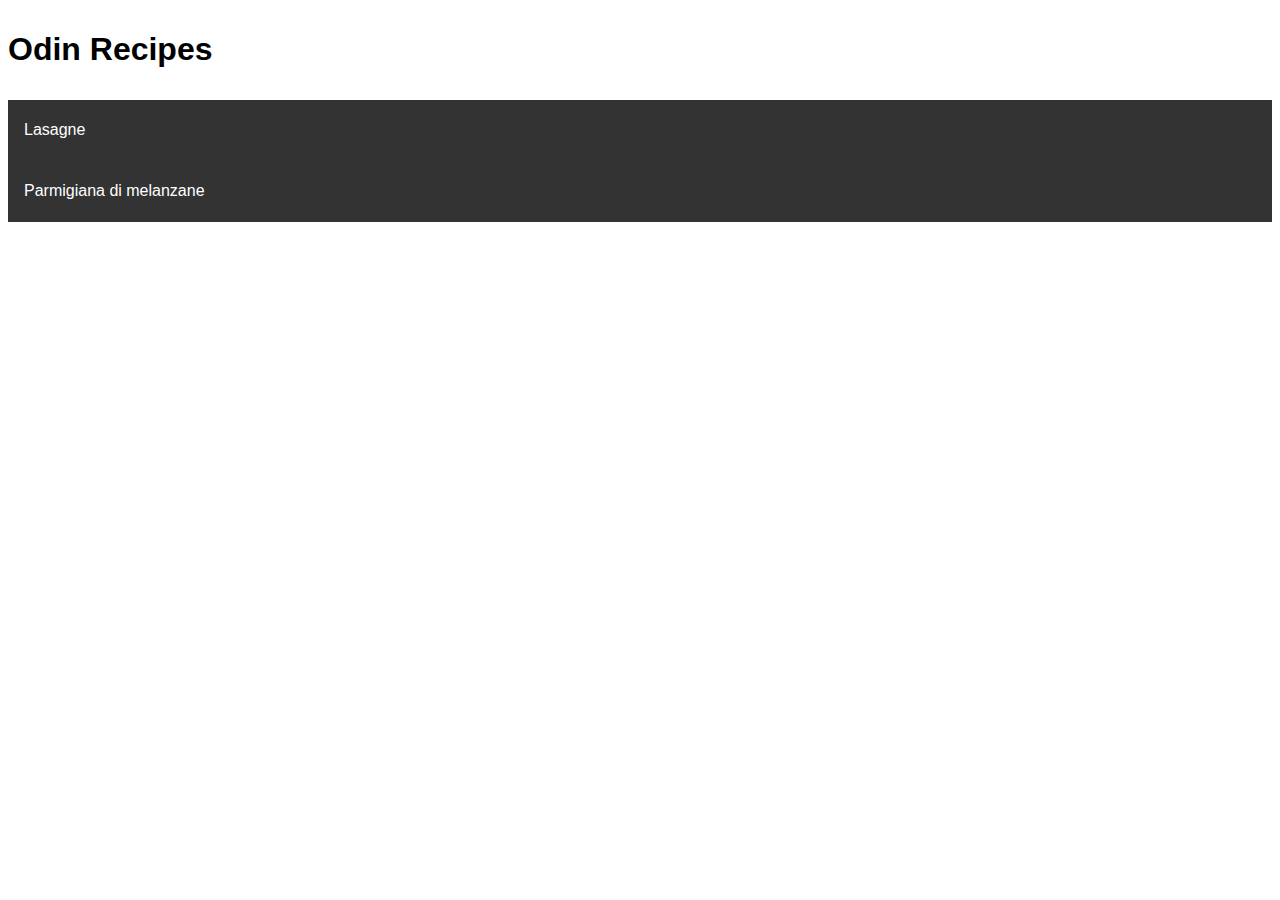
<file: assignments/odin-recipes/index.html>
<!DOCTYPE html>
<html lang="en">
<head>
    <meta charset="UTF-8">
    <meta http-equiv="X-UA-Compatible" content="IE=edge">
    <meta name="viewport" content="width=device-width, initial-scale=1.0">
    <title>Odin Recipes</title>
    <link href="https://fonts.cdnfonts.com/css/montserrat" rel="stylesheet">
    <link rel="stylesheet" href="css/style.css" />
<body>
    <h1>Odin Recipes</h1>
    <ul class="recipes-list">
        <li><a href="recipes/lasagna.html">Lasagne</a></li>
        <li><a href="recipes/parmigiana.html">Parmigiana di melanzane</a></li>
    </ul>
</body>
</html>
</file>
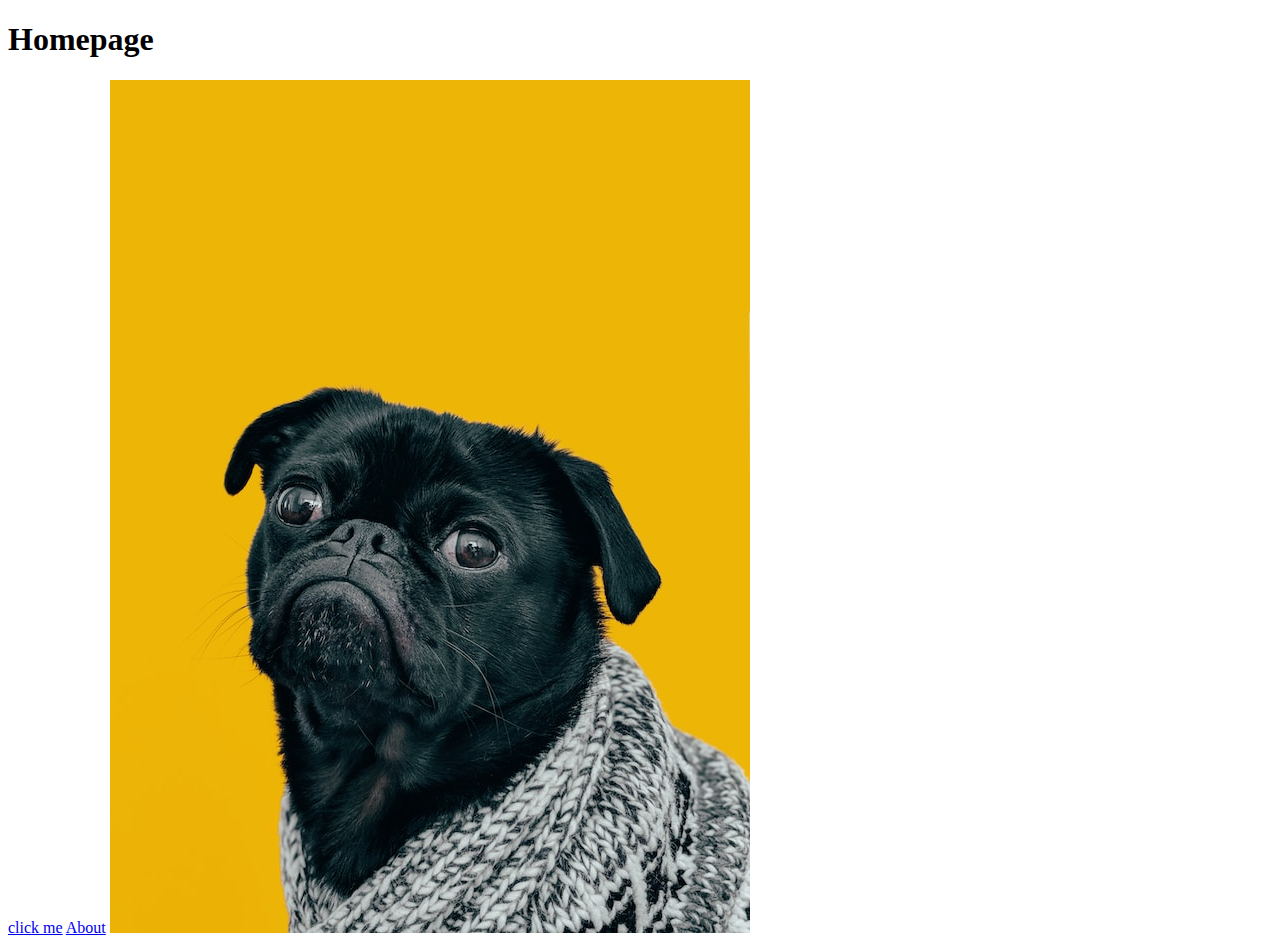
<file: lectures/links-and-images/index.html>
<!DOCTYPE html>
<!-- root element of the document,
    every other element in the document 
    will be a descendant of it. -->
<html lang="en">

    <!-- in <head> we put important meta-information
        about our webpages -->
    <head>
        <!-- meta tag for the charset encoding
            of the webpage -->
        <meta charset="utf-8">
        <!-- to give webpages a human-readable title 
        which is displayed in our webpage’s browser tab. -->
        <title>My First Webpage</title>
    </head>

    <!-- This is where all the content that will be 
        displayed to users will go -->
<body>
  <h1>Homepage</h1>
	<a href="https://www.theodinproject.com/about">click me</a>

	<a href="pages/about.html">About</a>

	<img src="images/dog.jpg">
</body>
</html>
</file>
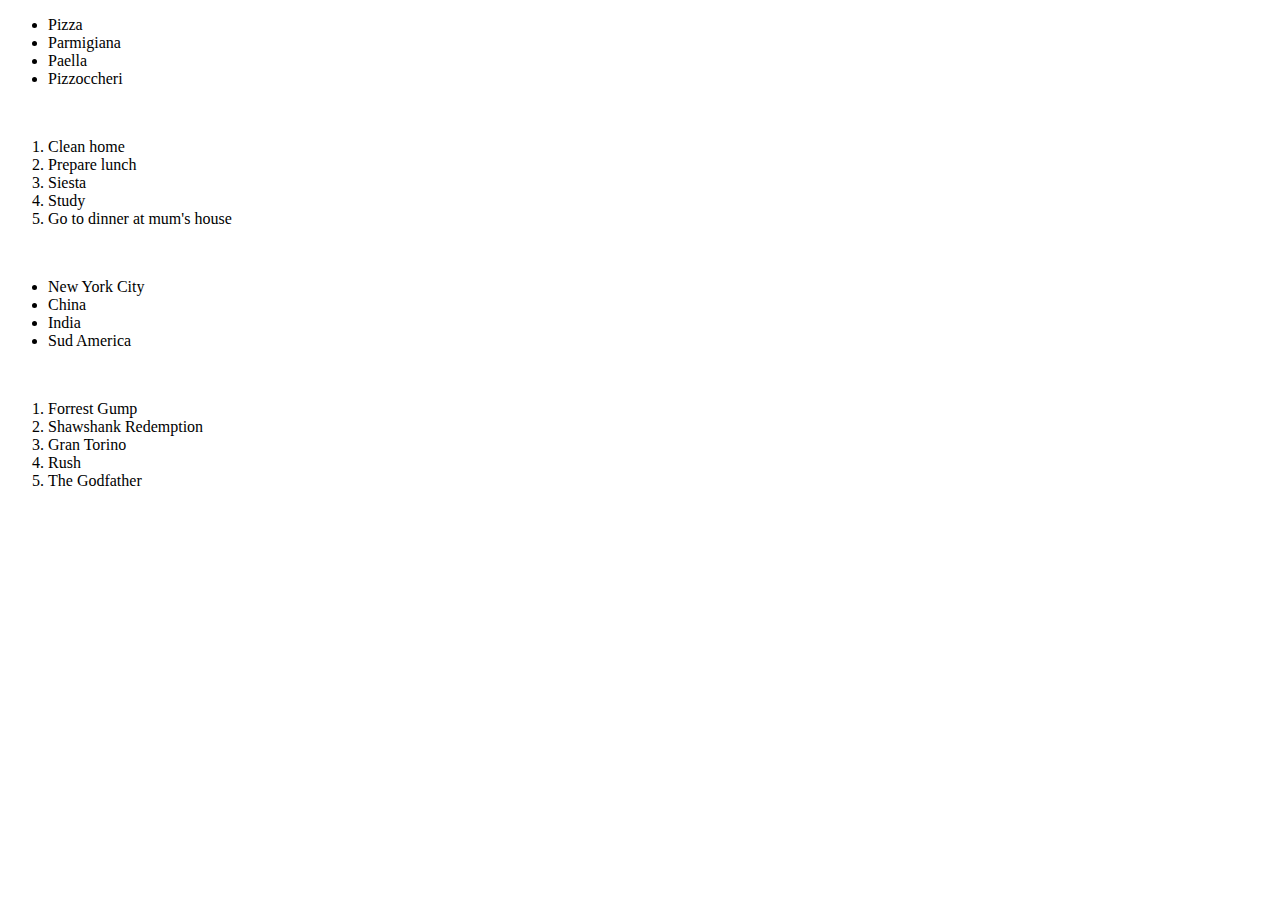
<file: lectures/lists/index.html>
<!DOCTYPE html>
<html lang="en">
<head>
    <meta charset="UTF-8">
    <meta http-equiv="X-UA-Compatible" content="IE=edge">
    <meta name="viewport" content="width=device-width, initial-scale=1.0">
    <title>Document</title>
</head>
<body>
    <!-- unordered list of your favorite foods -->
    <ul>
        <li>Pizza</li>
        <li>Parmigiana</li>
        <li>Paella</li>
        <li>Pizzoccheri</li>
    </ul>

    <br>

    <ol>
        <li>Clean home</li>
        <li>Prepare lunch</li>
        <li>Siesta</li>
        <li>Study</li>
        <li>Go to dinner at mum's house</li>
    </ol>

    <br>

    <ul>
        <li>New York City</li>
        <li>China</li>
        <li>India</li>
        <li>Sud America</li>
    </ul>

    <br>

    <ol>
        <li>Forrest Gump</li>
        <li>Shawshank Redemption</li>
        <li>Gran Torino</li>
        <li>Rush</li>
        <li>The Godfather</li>
    </ol>
</body>
</html>
</file>
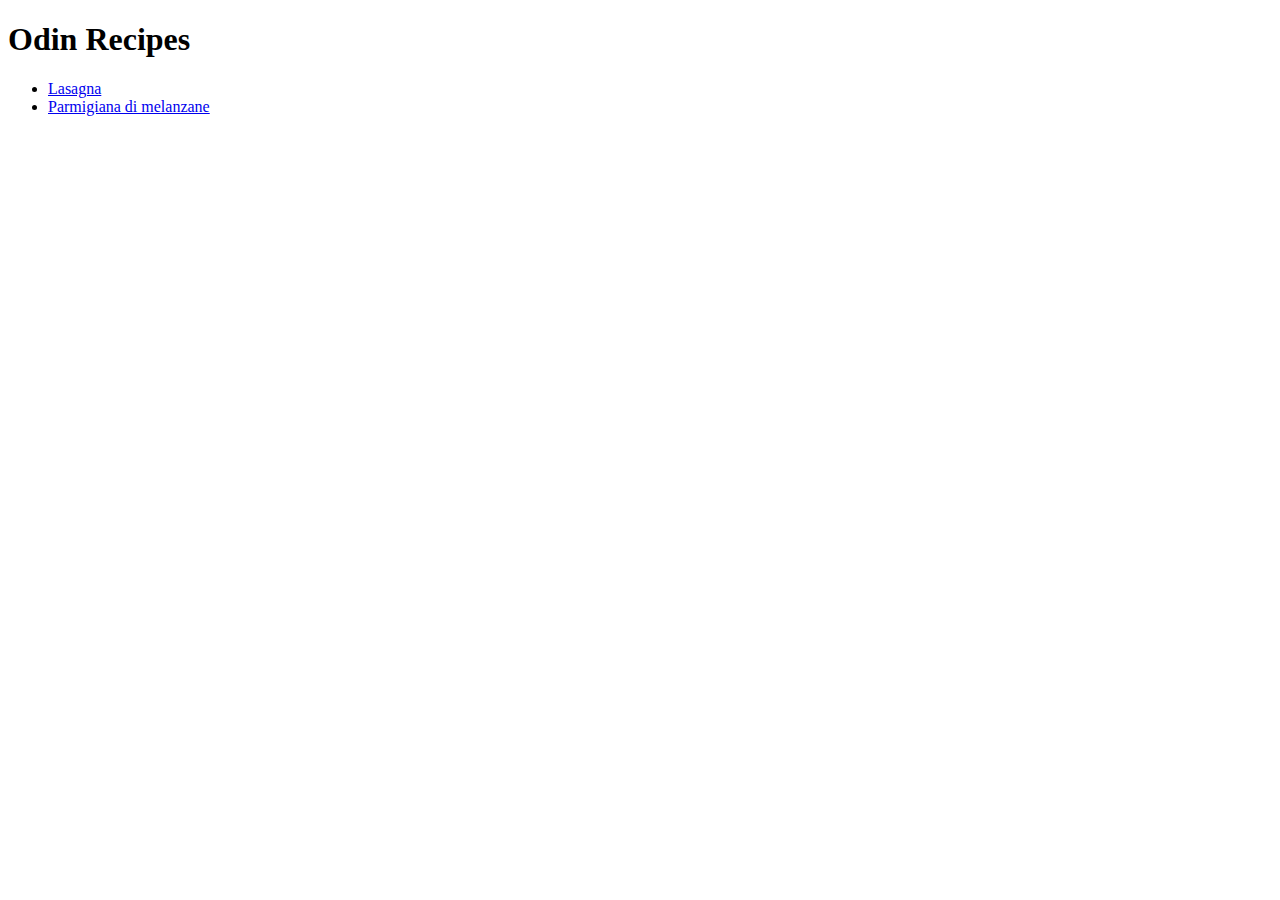
<file: projects/odin-recipes/index.html>
<!DOCTYPE html>
<html lang="en">
<head>
    <meta charset="UTF-8">
    <meta http-equiv="X-UA-Compatible" content="IE=edge">
    <meta name="viewport" content="width=device-width, initial-scale=1.0">
    <title>Odin Recipes</title>
</head>
<body>
    <h1>Odin Recipes</h1>
    <ul>
        <li><a href="recipes/lasagna.html">Lasagna</a></li>
        <li><a href="recipes/parmigiana.html">Parmigiana di melanzane</a></li>
    </ul>
</body>
</html>
</file>
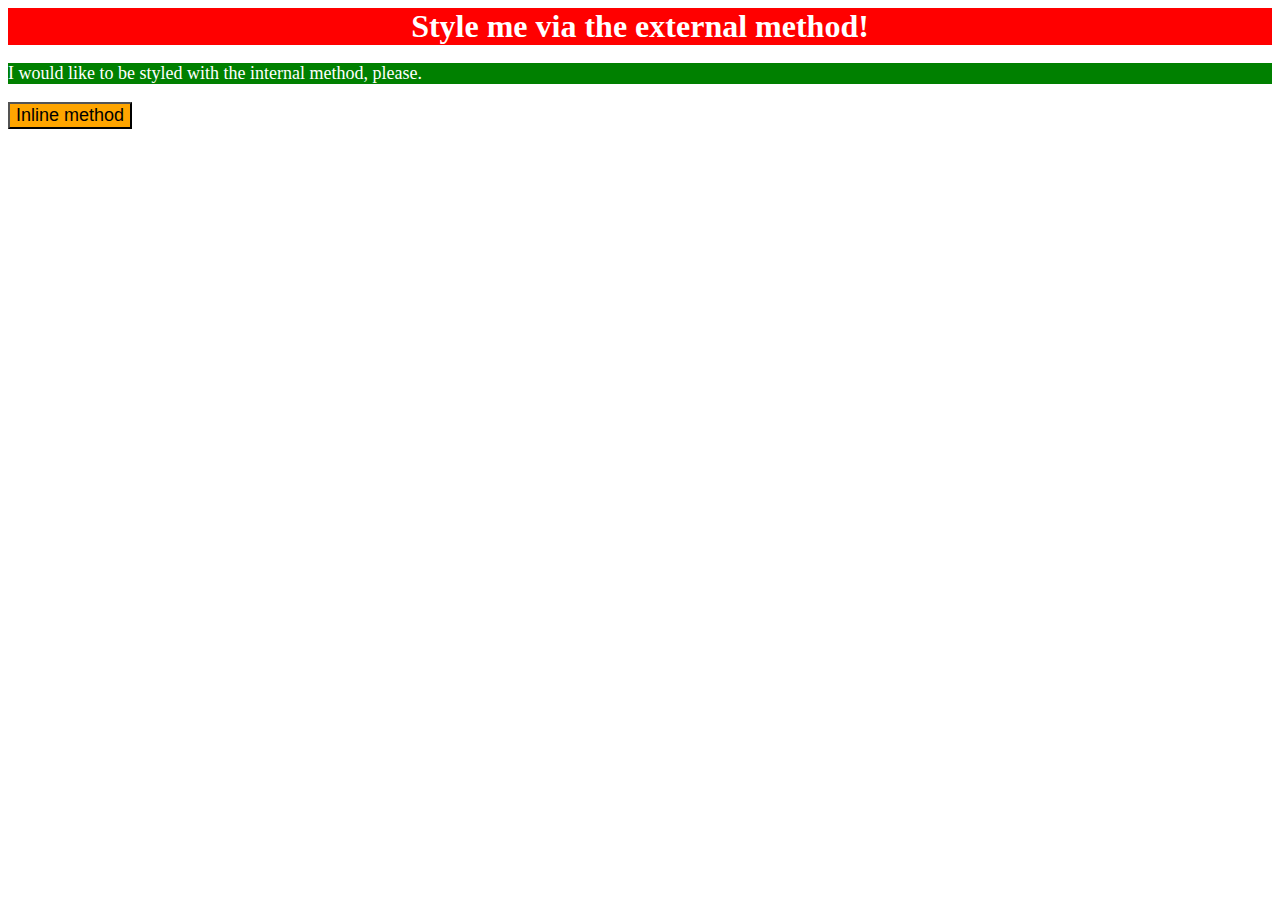
<file: assignments/css-exercises/01-css-methods/index.html>
<!DOCTYPE html>
<html lang="en">
<head>
    <style>
        p {
            background-color: green;
            color: white;
            font-size: 18px;
        }
    </style>
    <meta charset="UTF-8">
    <meta http-equiv="X-UA-Compatible" content="IE=edge">
    <meta name="viewport" content="width=device-width, initial-scale=1.0">
    <link rel="stylesheet" href="styles.css" />
    <title>Document</title>
</head>
<body>
    <div>Style me via the external method!</div>

    <p>I would like to be styled with the internal method, please.</p>

    <button style="background-color: orange; font-size: 18px;">Inline method</button>
</body>
</html>
</file>
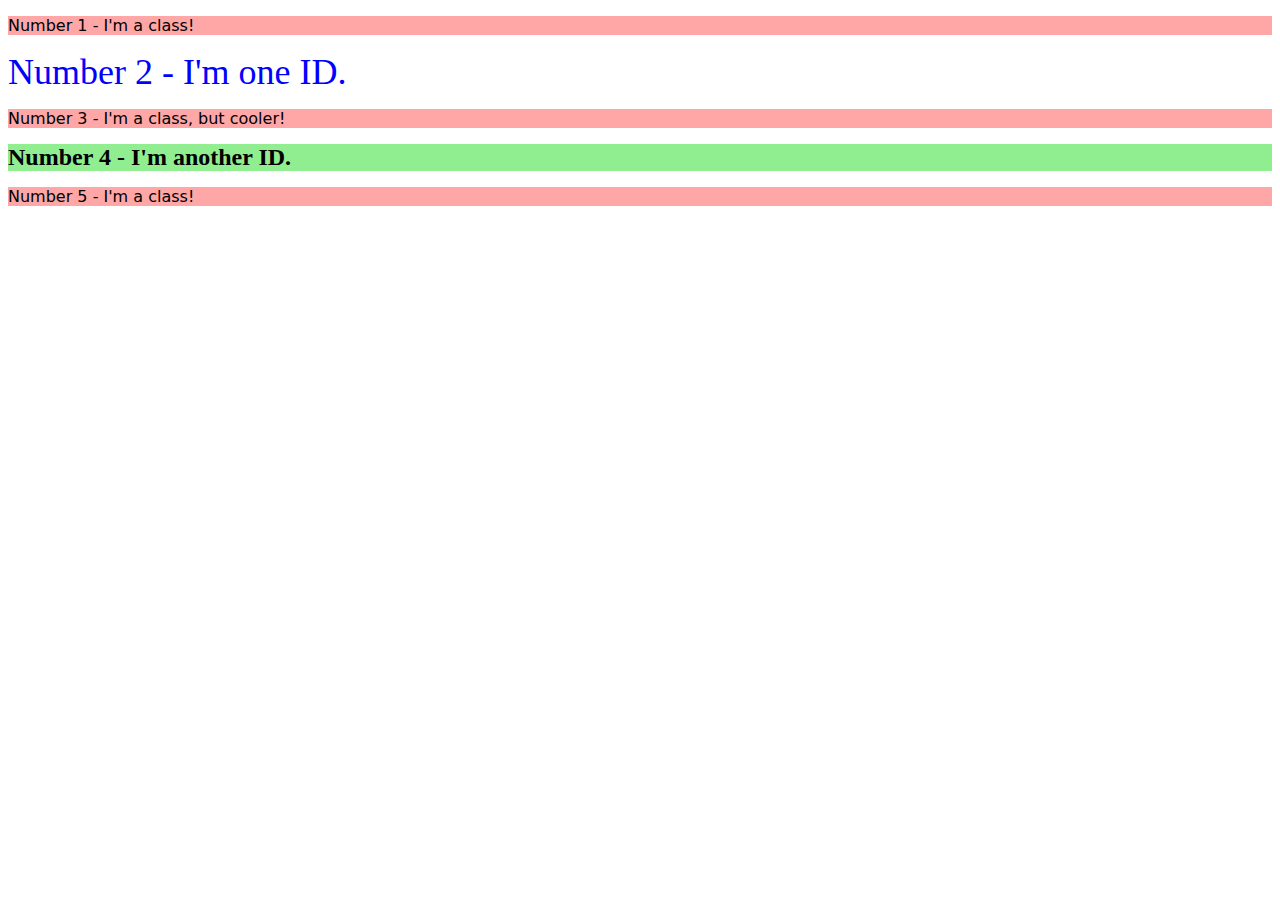
<file: assignments/css-exercises/02-class-id-selectors/index.html>
<!DOCTYPE html>
<html lang="en">
  <head>
    <meta charset="UTF-8">
    <meta http-equiv="X-UA-Compatible" content="IE=edge">
    <meta name="viewport" content="width=device-width, initial-scale=1.0">
    <title>Class and ID Selectors</title>
    <link rel="stylesheet" href="style.css">
  </head>
  <body>
    <p class="odd">Number 1 - I'm a class!</p>
    <div id="second">Number 2 - I'm one ID.</div>
    <p class="odd">Number 3 - I'm a class, but cooler!</p>
    <div id="fourth">Number 4 - I'm another ID.</div>
    <p class="odd">Number 5 - I'm a class!</p>
  </body>
</html>
</file>
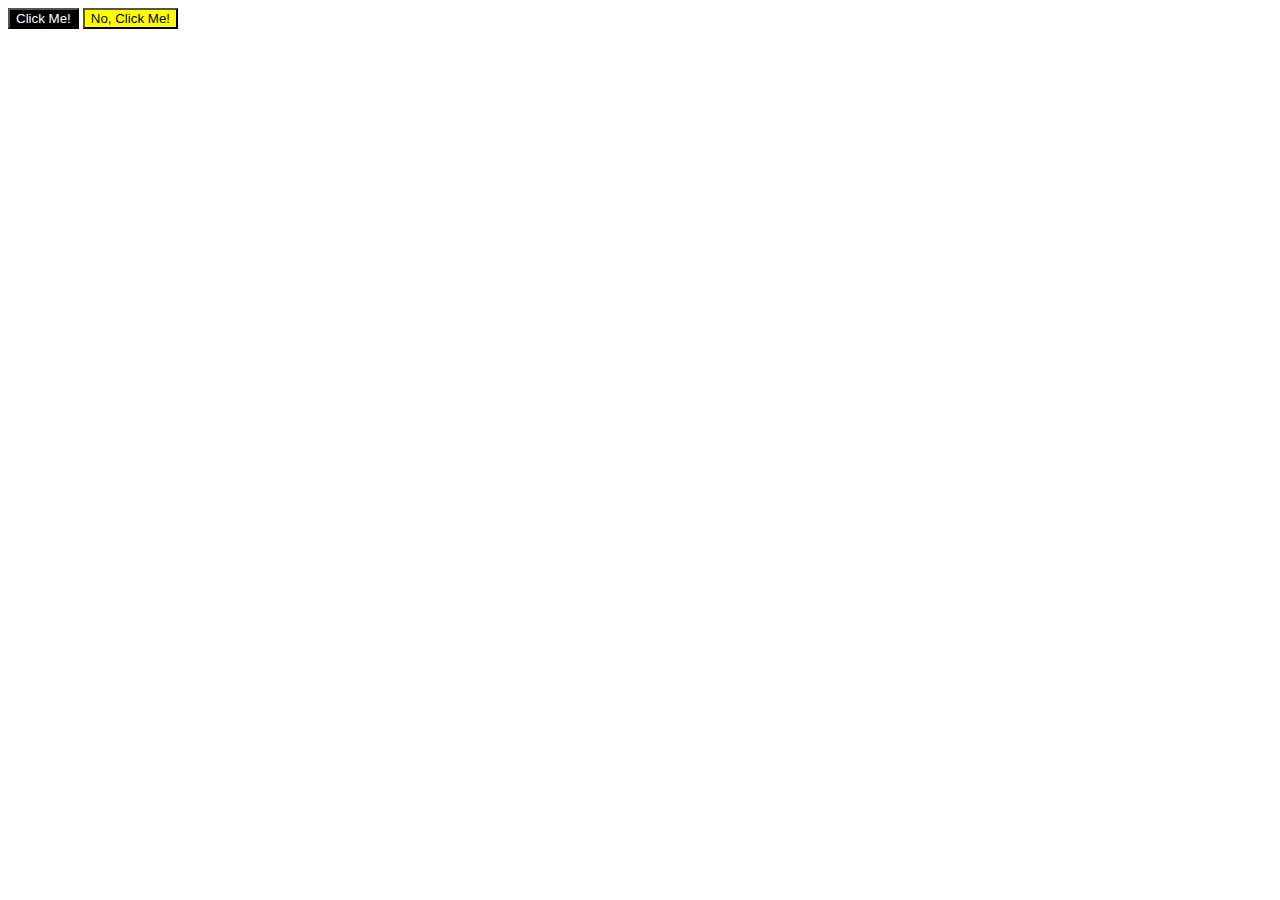
<file: assignments/css-exercises/03-grouping-selectors/index.html>
<!DOCTYPE html>
<html lang="en">
  <head>
    <meta charset="UTF-8">
    <meta http-equiv="X-UA-Compatible" content="IE=edge">
    <meta name="viewport" content="width=device-width, initial-scale=1.0">
    <title>Grouping Selectors</title>
    <link rel="stylesheet" href="style.css">
  </head>
  <body>
    <button class="button-one">Click Me!</button>
    <button class="button-two">No, Click Me!</button>
  </body>
</html>
</file>
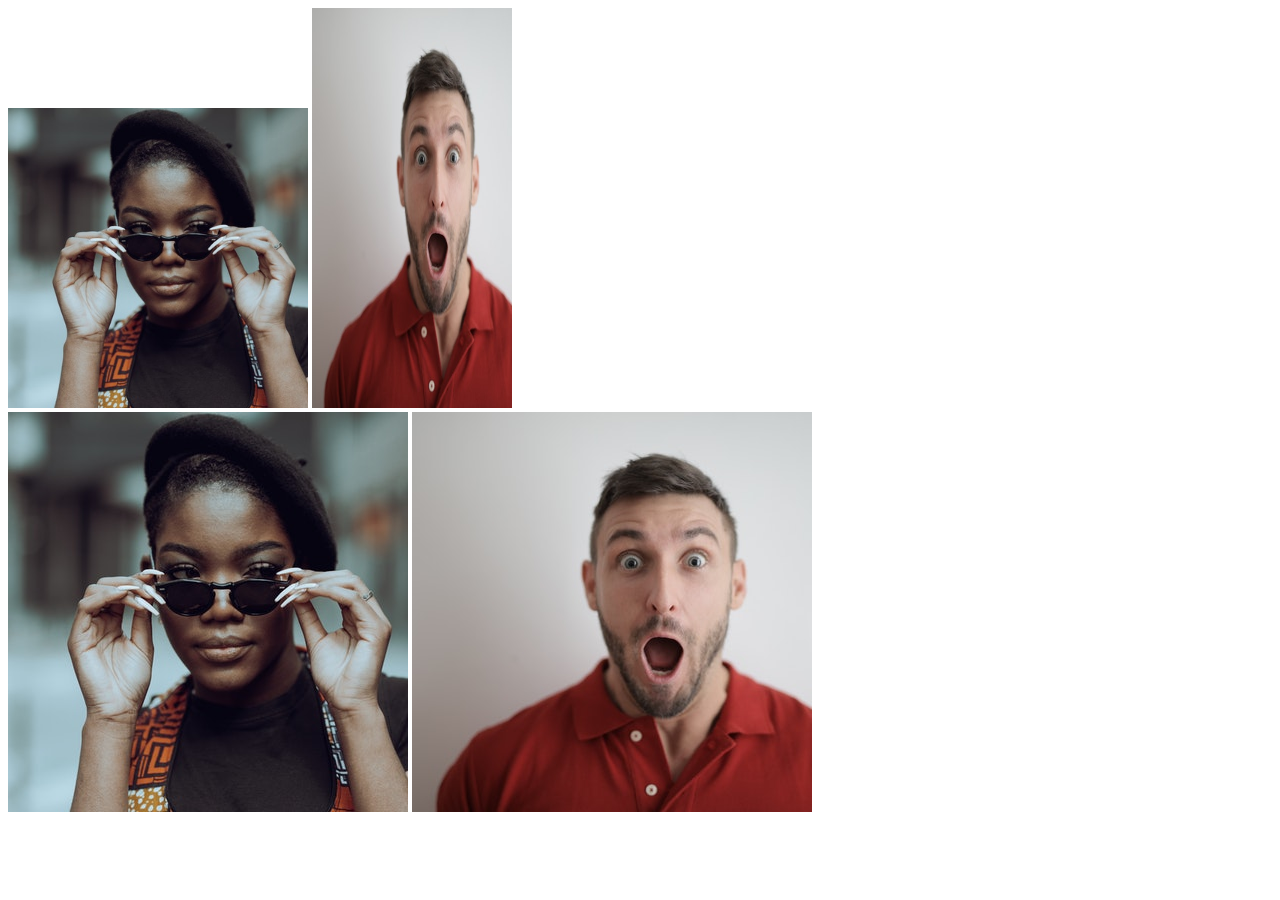
<file: assignments/css-exercises/04-chaining-selectors/index.html>
<!DOCTYPE html>
<html lang="en">
  <head>
    <meta charset="UTF-8">
    <meta http-equiv="X-UA-Compatible" content="IE=edge">
    <meta name="viewport" content="width=device-width, initial-scale=1.0">
    <title>Chaining Selectors</title>
    <link rel="stylesheet" href="style.css">
  </head>
  <body>
    <!-- Use the classes BELOW this line -->
    <div>
      <img class="avatar proportioned" src="./pexels-katho-mutodo-8434791.jpg" alt="Woman with glasses">
      <img class="avatar distorted" src="./pexels-andrea-piacquadio-3777931.jpg" alt="Man with surprised expression">
    </div>
    <!-- Use the classes ABOVE this line -->
    <div>
      <img class="original proportioned" src="./pexels-katho-mutodo-8434791.jpg" alt="Woman with glasses">
      <img class="original distorted" src="./pexels-andrea-piacquadio-3777931.jpg" alt="Man with surprised expression">
    </div>
  </body>
</html>
</file>
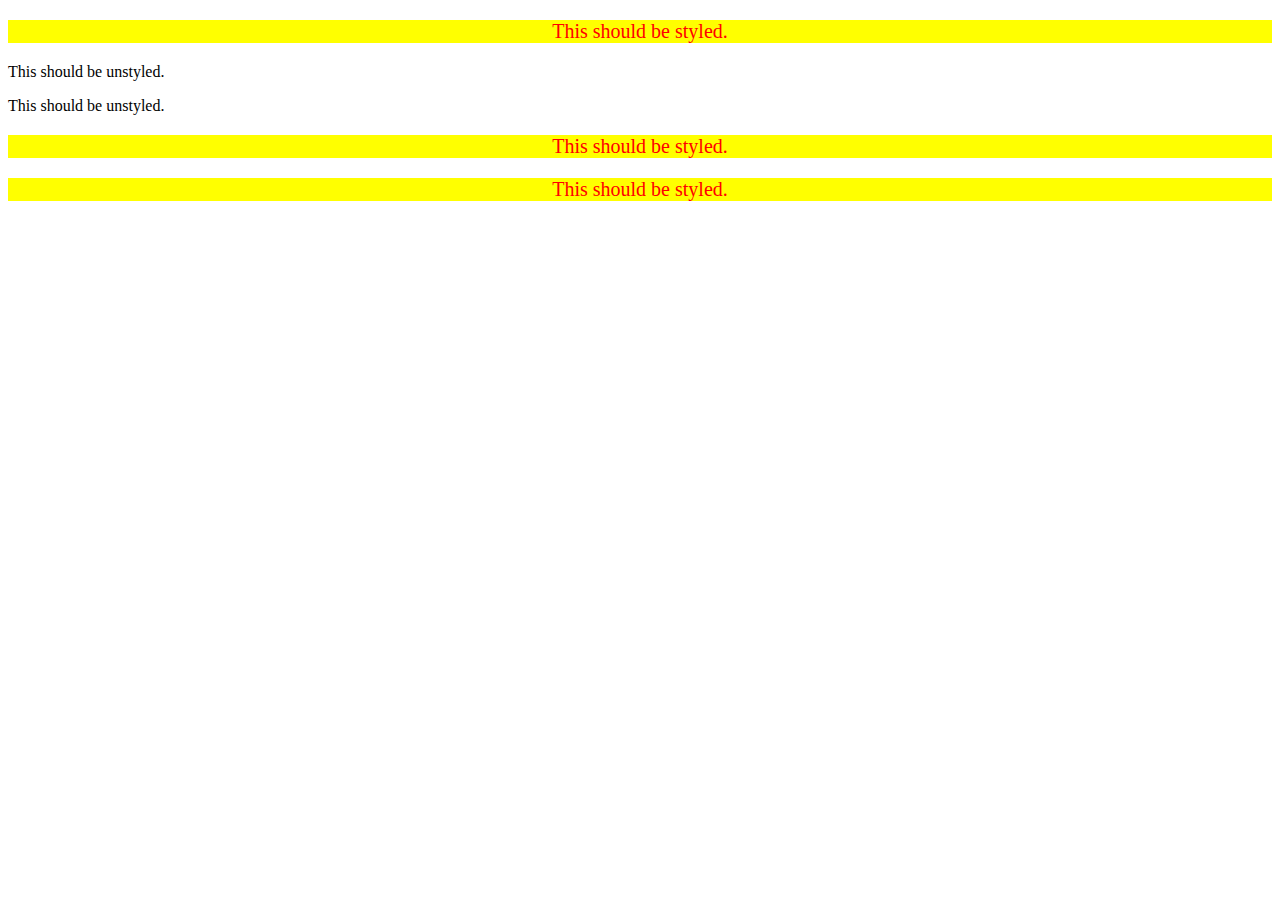
<file: assignments/css-exercises/05-descendant-combinator/index.html>
<!DOCTYPE html>
<html lang="en">
  <head>
    <meta charset="UTF-8">
    <meta http-equiv="X-UA-Compatible" content="IE=edge">
    <meta name="viewport" content="width=device-width, initial-scale=1.0">
    <title>Descendant Combinator</title>
    <link rel="stylesheet" href="style.css">
  </head>
  <body>
    <div class="container">
      <p class="text">This should be styled.</p>
    </div>
    <p class="text">This should be unstyled.</p>
    <p class="text">This should be unstyled.</p>
    <div class="container">
      <p class="text">This should be styled.</p>
      <p class="text">This should be styled.</p>
    </div>
  </body>
</html>
</file>
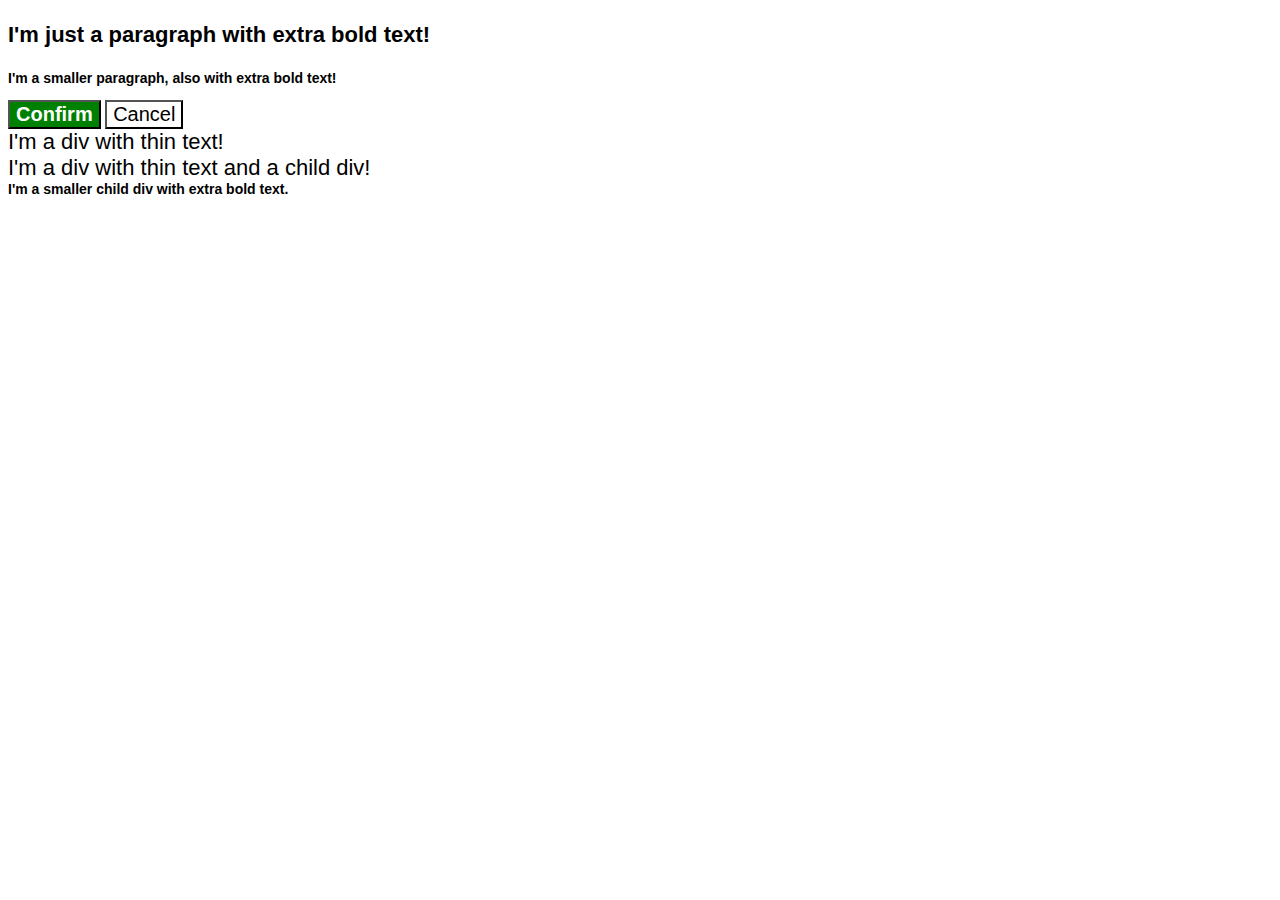
<file: assignments/css-exercises/06-cascade-fix/index.html>
<!DOCTYPE html>
<html lang="en">
  <head>
    <meta charset="UTF-8">
    <meta http-equiv="X-UA-Compatible" content="IE=edge">
    <meta name="viewport" content="width=device-width, initial-scale=1.0">
    <title>Fix the Cascade</title>
    <link rel="stylesheet" href="style.css">
  </head>
  <body>
    <p class="para">I'm just a paragraph with extra bold text!</p>
    <p class="para small-para">I'm a smaller paragraph, also with extra bold text!</p>

    <button id="confirm-button" class="button confirm">Confirm</button>
    <button id="cancel-button" class="button cancel">Cancel</button>

    <div class="text">I'm a div with thin text!</div>
    <div class="text">I'm a div with thin text and a child div!
      <div class="text child">I'm a smaller child div with extra bold text.</div>
    </div>
  </body>
</html>
</file>
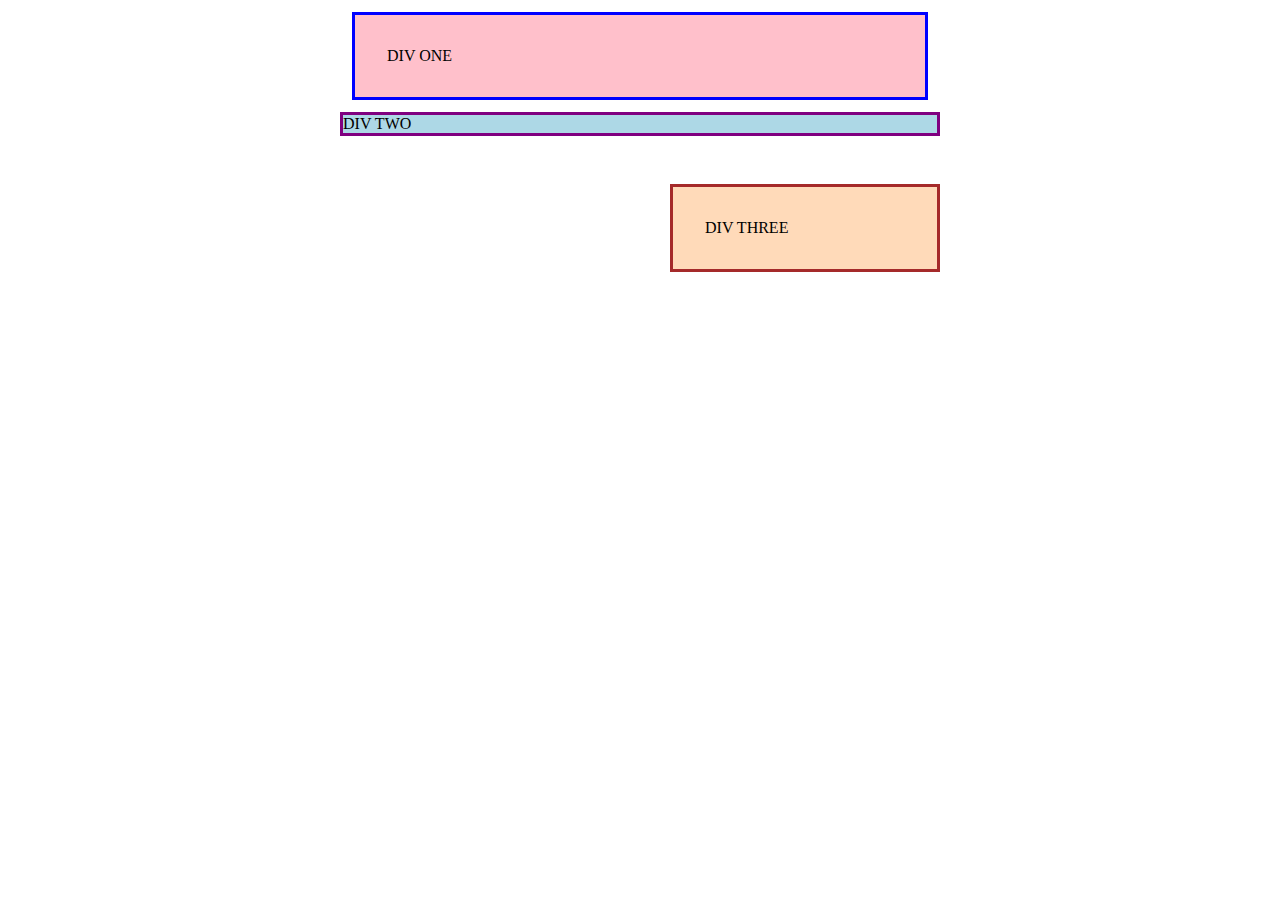
<file: assignments/css-exercises/07-margin-and-padding/index.html>
<!DOCTYPE html>
<html lang="en">
  <head>
    <meta charset="UTF-8">
    <meta http-equiv="X-UA-Compatible" content="IE=edge">
    <meta name="viewport" content="width=device-width, initial-scale=1.0">
    <title>Margin and Padding exercise</title>
    <link rel="stylesheet" href="style.css">
  </head>
  <body>
    <div class="one">
      DIV ONE
    </div>
    <div class="two">
      DIV TWO
    </div>
    <div class="three">
      DIV THREE
    </div>
  </body>
</html>
</file>
<file: assignments/odin-recipes/css/style.css>
* {
    font-family: 'Montserrat', sans-serif;
    line-height: 1.8;
}

.recipes-list {
    list-style-type: none;
    margin: 0;
    padding: 0;
    overflow: hidden;
    background-color: #333333;
  }

.recipes-list li a {
    display: block;
    color: white;
    text-align: left;
    padding: 16px;
    text-decoration: none;
}
  
.recipes-list li a:hover {
    background-color: #111111;
}

.recipe {
    background-color: #F8F8F9;
    color: black;
    padding: 30px;
}

.recipe-description{
    max-width: 1000px;
}
.recipe-photo{
    border-radius: 4px;
    max-width: 40%;
    height: auto;
}

.recipe-steps{
    max-width: 1000px;
}
</file>
<file: assignments/css-exercises/01-css-methods/styles.css>
div {
    background-color: red;
    color: white;
    font-size: 32px;
    text-align: center;
    font-weight: bold;
}
</file>
<file: assignments/css-exercises/02-class-id-selectors/style.css>
.odd {
    background-color: rgb(255, 167, 167);
    font-family: Verdana, "DejaVu Sans", sans-serif;
}

#second {
    color: blue;
    font-size: 36px
}

#third{
    font-size: 24px;
}

#fourth{
    background-color: lightgreen;
    font-size: 24px;
    font-weight: bold;
}
</file>
<file: assignments/css-exercises/03-grouping-selectors/style.css>
.button-one
.button-two{
    font-size: 28px;
    font-family: 'Helvetica', 'Times New Roman', 'sans-serif';
}

.button-one{
    background-color: black;
    color: white;
}

.button-two{
    background-color: yellow;
}
</file>
<file: assignments/css-exercises/04-chaining-selectors/style.css>
.avatar.proportioned{
    width: 300px;
    height: auto;
}

.avatar.distorted{
    width: 200px;
    height: 400px;
}
</file>
<file: assignments/css-exercises/05-descendant-combinator/style.css>
.container .text {
    background-color: yellow;
    color: red;
    font-size: 20px;
    text-align: center;
  }
</file>
<file: assignments/css-exercises/06-cascade-fix/style.css>
body{
    font-family:Arial, Helvetica, sans-serif
  }
  
.para,
.small-para {
color: hsl(0, 0%, 0%);
font-weight: 800;
}

.para {
font-size: 22px;
}

.small-para {
    font-size: 14px;
    font-weight: 800;
}
    

button.confirm {
background: green;
color: white;
font-weight: bold;
} 

.button {
background-color: rgb(255, 255, 255);
color: rgb(0, 0, 0);
font-size: 20px;
}

.text.child {
color: rgb(0, 0, 0);
font-weight: 800;
font-size: 14px;
}

div.text {
color: rgb(0, 0, 0);
font-size: 22px;
font-weight: 100;
}
</file>
<file: assignments/css-exercises/07-margin-and-padding/style.css>
body {
    max-width: 600px;
    margin: 0 auto;
  }
  
  .one {
    background: pink;
    border: 3px solid blue;
    /* CHANGE ME */
    padding: 32px;
    margin: 12px;
  }
  
  .two {
    background: lightblue;
    border: 3px solid purple;
    /* CHANGE ME */
    margin-bottom: 48px;
  }
  
  .three {
    background: peachpuff;
    border: 3px solid brown;
    width: 200px;
    /* CHANGE ME */
    padding: 32px;
    margin-left: auto;
  }
</file>
